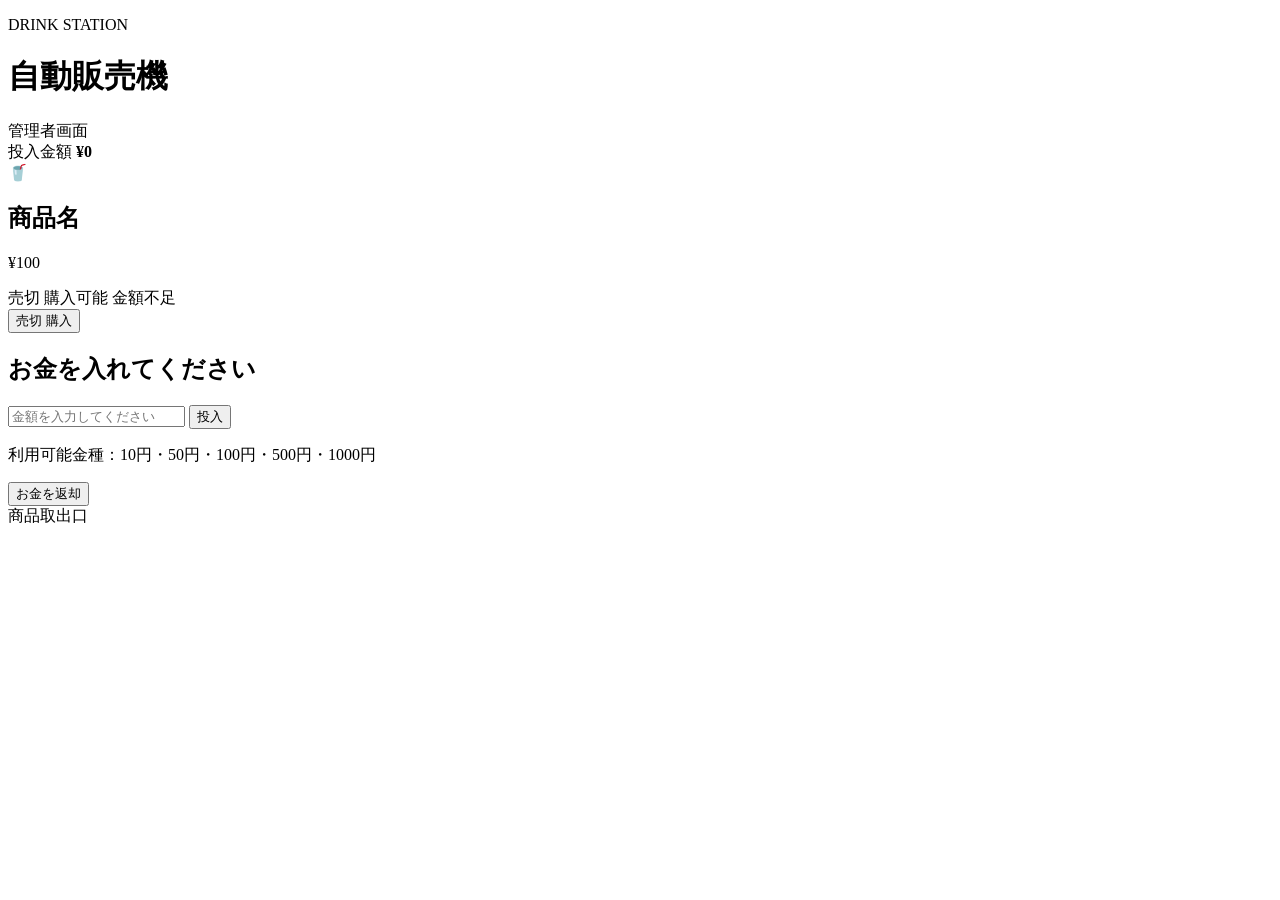
<file: src/main/resources/templates/index.html>
<!DOCTYPE html>
<html lang="ja" xmlns:th="http://www.thymeleaf.org">

<head>
    <meta charset="UTF-8">
    <title>自動販売機</title>
    <link rel="stylesheet" th:href="@{/css/style.css}">
</head>

<body class="vending-body">

<div class="vending-machine">

    <header class="machine-header">
        <div>
            <p class="machine-small-title">DRINK STATION</p>
            <h1>自動販売機</h1>
        </div>

        <a th:href="@{/admin/login}" class="admin-button">
            管理者画面
        </a>
    </header>

    <div class="display-panel">

        <span>投入金額</span>

        <strong>
            ¥<span th:text="${insertedMoney}">0</span>
        </strong>

    </div>

    <div th:if="${message}"
         class="user-message"
         th:text="${message}">
    </div>

    <!-- Product area -->
    <section class="vending-window">

        <div class="vending-products">

            <article class="vending-product"
                     th:each="product : ${products}"
                     th:classappend="
                        ${product.stock <= 0}
                            ? ' product-sold-out'
                            : (${insertedMoney >= product.price}
                                ? ' product-buyable'
                                : ' product-unavailable')">

                <div class="drink-image">
                    <span>🥤</span>
                </div>

                <h2 th:text="${product.productName}">
                    商品名
                </h2>

                <p class="drink-price">
                    ¥<span th:text="${product.price}">100</span>
                </p>

                <div class="product-status">

                    <span th:if="${product.stock <= 0}"
                          class="sold-out-label">
                        売切
                    </span>

                    <span th:if="${product.stock > 0
                                  and insertedMoney >= product.price}"
                          class="buyable-label">
                        購入可能
                    </span>

                    <span th:if="${product.stock > 0
                                  and insertedMoney < product.price}"
                          class="unavailable-label">
                        金額不足
                    </span>

                </div>

                <form th:action="@{/purchase}" method="post">

                    <input type="hidden"
                           name="productId"
                           th:value="${product.productId}">

                    <button type="submit"
                            class="purchase-button"
                            th:disabled="${product.stock <= 0
                                or insertedMoney < product.price}">

                        <span th:if="${product.stock <= 0}">
                            売切
                        </span>

                        <span th:if="${product.stock > 0}">
                            購入
                        </span>

                    </button>

                </form>

            </article>

        </div>

    </section>

    <!-- Money area -->
<!-- Money area -->
<section class="payment-panel">

    <div class="money-box">

        <h2>お金を入れてください</h2>

        <form th:action="@{/money}" method="post">

            <input
                type="number"
                name="money"
                placeholder="金額を入力してください"
                min="1"
                required>

            <button type="submit">
                投入
            </button>

        </form>

        <p class="money-note">
            利用可能金種：10円・50円・100円・500円・1000円
        </p>

    </div>

    <form th:action="@{/return-money}"
          method="post"
          class="return-form">

        <button type="submit"
                class="return-money-button">
            お金を返却
        </button>

    </form>

</section>

    <div class="product-output">
        <span>商品取出口</span>
    </div>

</div>

</body>
</html>
</file>
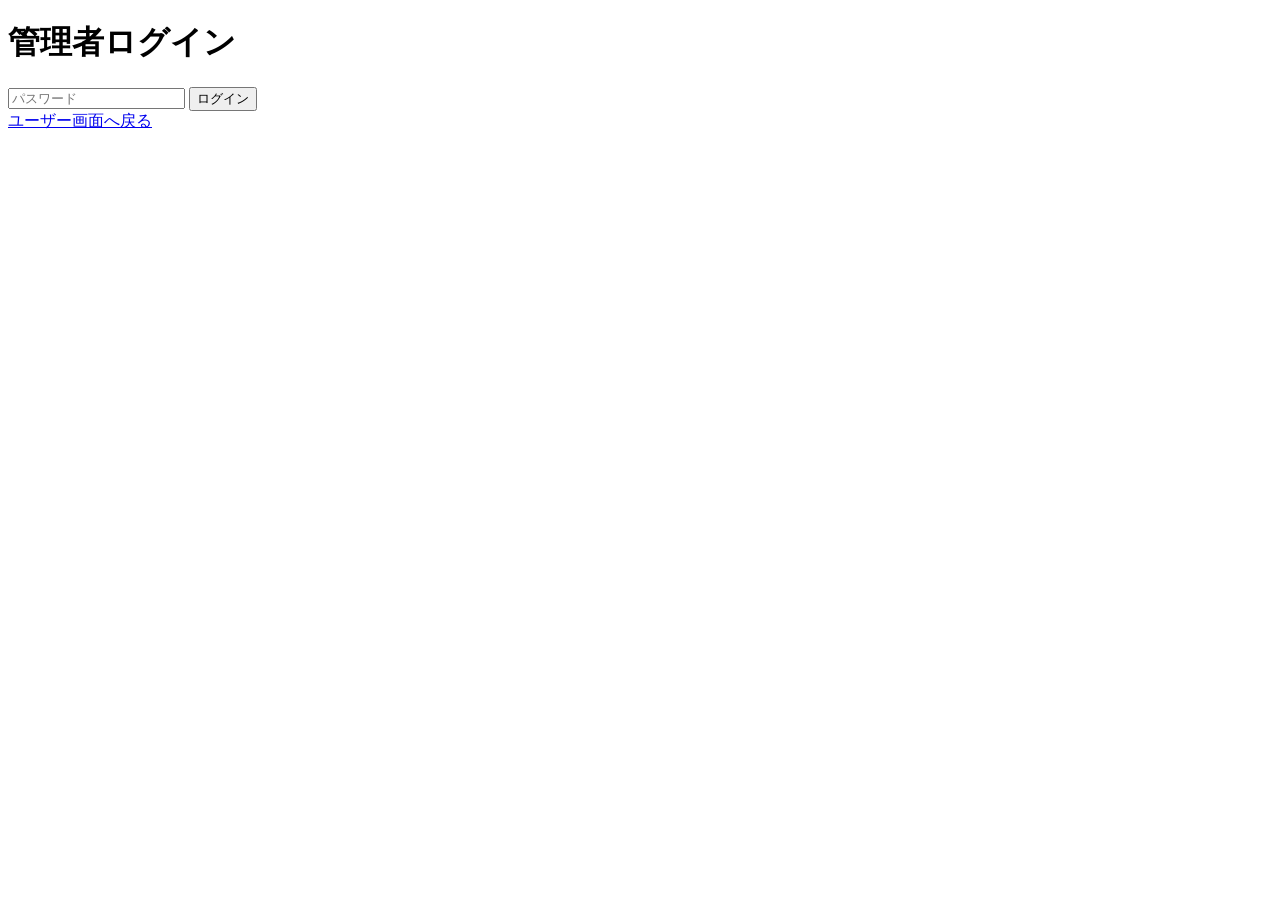
<file: src/main/resources/templates/admin-login.html>
<!DOCTYPE html>
<html lang="ja"
      xmlns:th="http://www.thymeleaf.org">

<head>
    <meta charset="UTF-8">
    <title>管理者ログイン</title>

    <link rel="stylesheet"
          th:href="@{/css/style.css}">
</head>

<body>

<div class="login-box">

    <h1>管理者ログイン</h1>

    <p class="error"
       th:if="${error}"
       th:text="${error}">
    </p>

    <form th:action="@{/admin/login}"
          method="post">

        <input type="password"
               name="password"
               placeholder="パスワード"
               required>

        <button type="submit">
            ログイン
        </button>

    </form>

    <a href="/">
        ユーザー画面へ戻る
    </a>

</div>

</body>
</html>
</file>
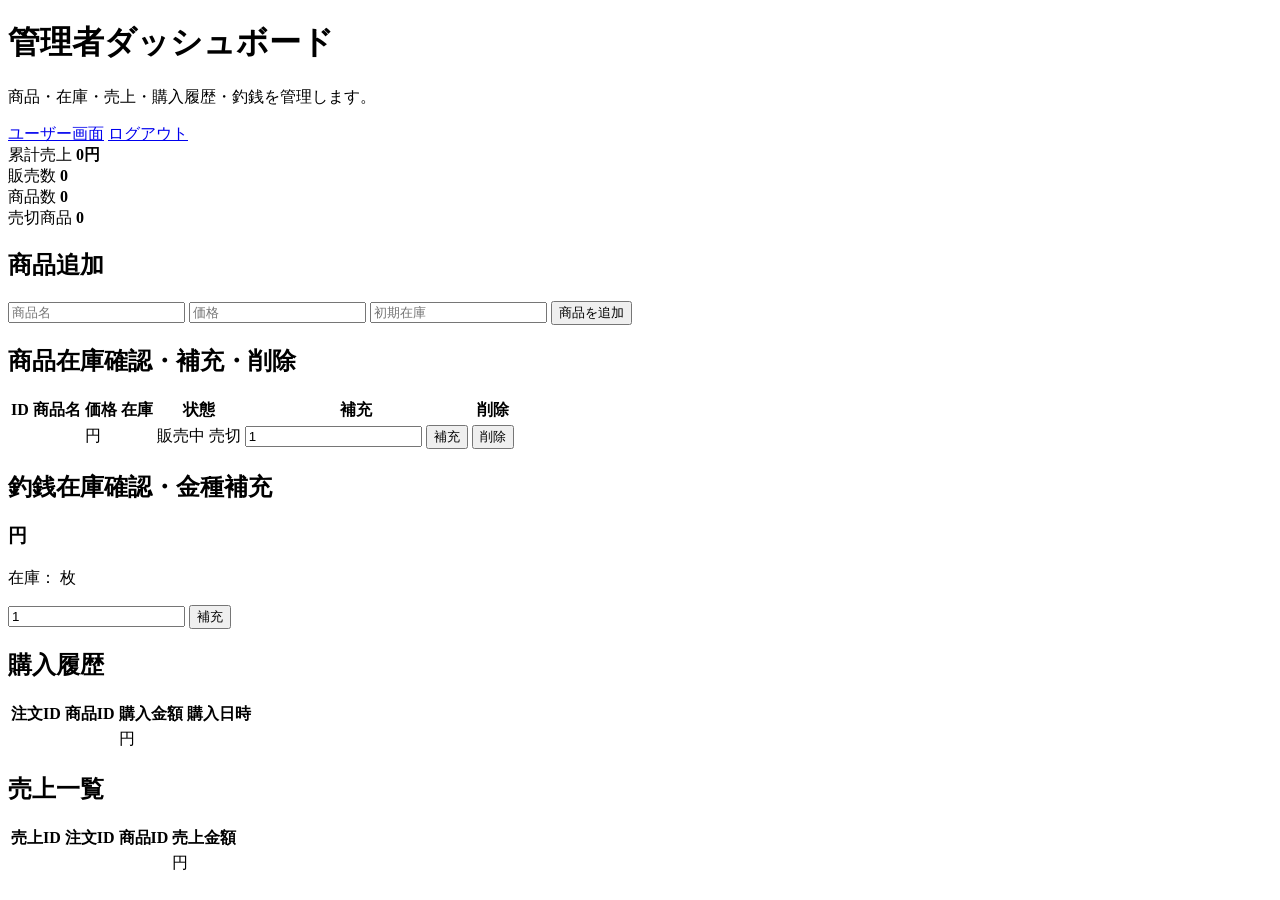
<file: src/main/resources/templates/admin.html>
<!DOCTYPE html>
<html lang="ja" xmlns:th="http://www.thymeleaf.org">

<head>
    <meta charset="UTF-8">
    <title>管理者画面</title>
    <link rel="stylesheet" th:href="@{/css/style.css}">
</head>

<body>

<div class="admin-container">

    <div class="admin-header">
        <div>
            <h1>管理者ダッシュボード</h1>
            <p>商品・在庫・売上・購入履歴・釣銭を管理します。</p>
        </div>

        <div class="admin-header-links">
            <a href="/" class="secondary-link">ユーザー画面</a>
            <a href="/admin/logout" class="logout-link">ログアウト</a>
        </div>
    </div>

    <div th:if="${message}" class="message" th:text="${message}">
    </div>

    <!-- Summary cards -->
    <section class="summary-grid">

        <div class="summary-card">
            <span>累計売上</span>
            <strong>
                <span th:text="${totalSales}">0</span>円
            </strong>
        </div>

        <div class="summary-card">
            <span>販売数</span>
            <strong th:text="${orderCount}">0</strong>
        </div>

        <div class="summary-card">
            <span>商品数</span>
            <strong th:text="${productCount}">0</strong>
        </div>

        <div class="summary-card">
            <span>売切商品</span>
            <strong th:text="${soldOutCount}">0</strong>
        </div>

    </section>

    <!-- Add product -->
    <section class="admin-section">
        <h2>商品追加</h2>

        <form th:action="@{/admin/product/add}"
              method="post"
              class="admin-form">

            <input type="text"
                   name="productName"
                   placeholder="商品名"
                   required>

            <input type="number"
                   name="price"
                   placeholder="価格"
                   min="1"
                   required>

            <input type="number"
                   name="stock"
                   placeholder="初期在庫"
                   min="0"
                   required>

            <button type="submit">商品を追加</button>
        </form>
    </section>

    <!-- Product stock -->
    <section class="admin-section">
        <h2>商品在庫確認・補充・削除</h2>

        <div class="table-wrapper">
            <table>
                <thead>
                <tr>
                    <th>ID</th>
                    <th>商品名</th>
                    <th>価格</th>
                    <th>在庫</th>
                    <th>状態</th>
                    <th>補充</th>
                    <th>削除</th>
                </tr>
                </thead>

                <tbody>
                <tr th:each="product : ${products}">
                    <td th:text="${product.productId}"></td>
                    <td th:text="${product.productName}"></td>
                    <td>
                        <span th:text="${product.price}"></span>円
                    </td>
                    <td th:text="${product.stock}"></td>

                    <td>
                        <span th:if="${product.stock > 0}"
                              class="status-ok">
                            販売中
                        </span>

                        <span th:if="${product.stock <= 0}"
                              class="status-danger">
                            売切
                        </span>
                    </td>

                    <td>
                        <form th:action="@{/admin/product/replenish}"
                              method="post"
                              class="inline-form">

                            <input type="hidden"
                                   name="productId"
                                   th:value="${product.productId}">

                            <input type="number"
                                   name="quantity"
                                   min="1"
                                   value="1"
                                   required>

                            <button type="submit">補充</button>
                        </form>
                    </td>

                    <td>
                        <form th:action="@{/admin/product/delete}"
                              method="post">

                            <input type="hidden"
                                   name="productId"
                                   th:value="${product.productId}">

                            <button type="submit"
                                    class="danger-button"
                                    onclick="return confirm('この商品を削除しますか？');">
                                削除
                            </button>
                        </form>
                    </td>
                </tr>
                </tbody>
            </table>
        </div>
    </section>

    <!-- Money stock -->
    <section class="admin-section">
        <h2>釣銭在庫確認・金種補充</h2>

        <div class="money-stock-grid">

            <div class="money-stock-card"
                 th:each="money : ${moneyStocks}">

                <h3>
                    <span th:text="${money.moneyType}"></span>円
                </h3>

                <p>
                    在庫：
                    <strong th:text="${money.stockCount}"></strong>枚
                </p>

                <form th:action="@{/admin/money/replenish}"
                      method="post">

                    <input type="hidden"
                           name="moneyType"
                           th:value="${money.moneyType}">

                    <input type="number"
                           name="count"
                           min="1"
                           value="1"
                           required>

                    <button type="submit">補充</button>
                </form>
            </div>

        </div>
    </section>

    <!-- Purchase history -->
    <section class="admin-section">
        <h2>購入履歴</h2>

        <div class="table-wrapper">
            <table>
                <thead>
                <tr>
                    <th>注文ID</th>
                    <th>商品ID</th>
                    <th>購入金額</th>
                    <th>購入日時</th>
                </tr>
                </thead>

                <tbody>
                <tr th:each="order : ${orders}">
                    <td th:text="${order.orderId}"></td>
                    <td th:text="${order.productId}"></td>
                    <td>
                        <span th:text="${order.purchasePrice}"></span>円
                    </td>
                    <td th:text="${order.purchaseDate}"></td>
                </tr>
                </tbody>
            </table>
        </div>
    </section>

    <!-- Sales history -->
    <section class="admin-section">
        <h2>売上一覧</h2>

        <div class="table-wrapper">
            <table>
                <thead>
                <tr>
                    <th>売上ID</th>
                    <th>注文ID</th>
                    <th>商品ID</th>
                    <th>売上金額</th>
                </tr>
                </thead>

                <tbody>
                <tr th:each="sale : ${sales}">
                    <td th:text="${sale.salesId}"></td>
                    <td th:text="${sale.orderId}"></td>
                    <td th:text="${sale.productId}"></td>
                    <td>
                        <span th:text="${sale.salesAmount}"></span>円
                    </td>
                </tr>
                </tbody>
            </table>
        </div>
    </section>

</div>

</body>
</html>
</file>
